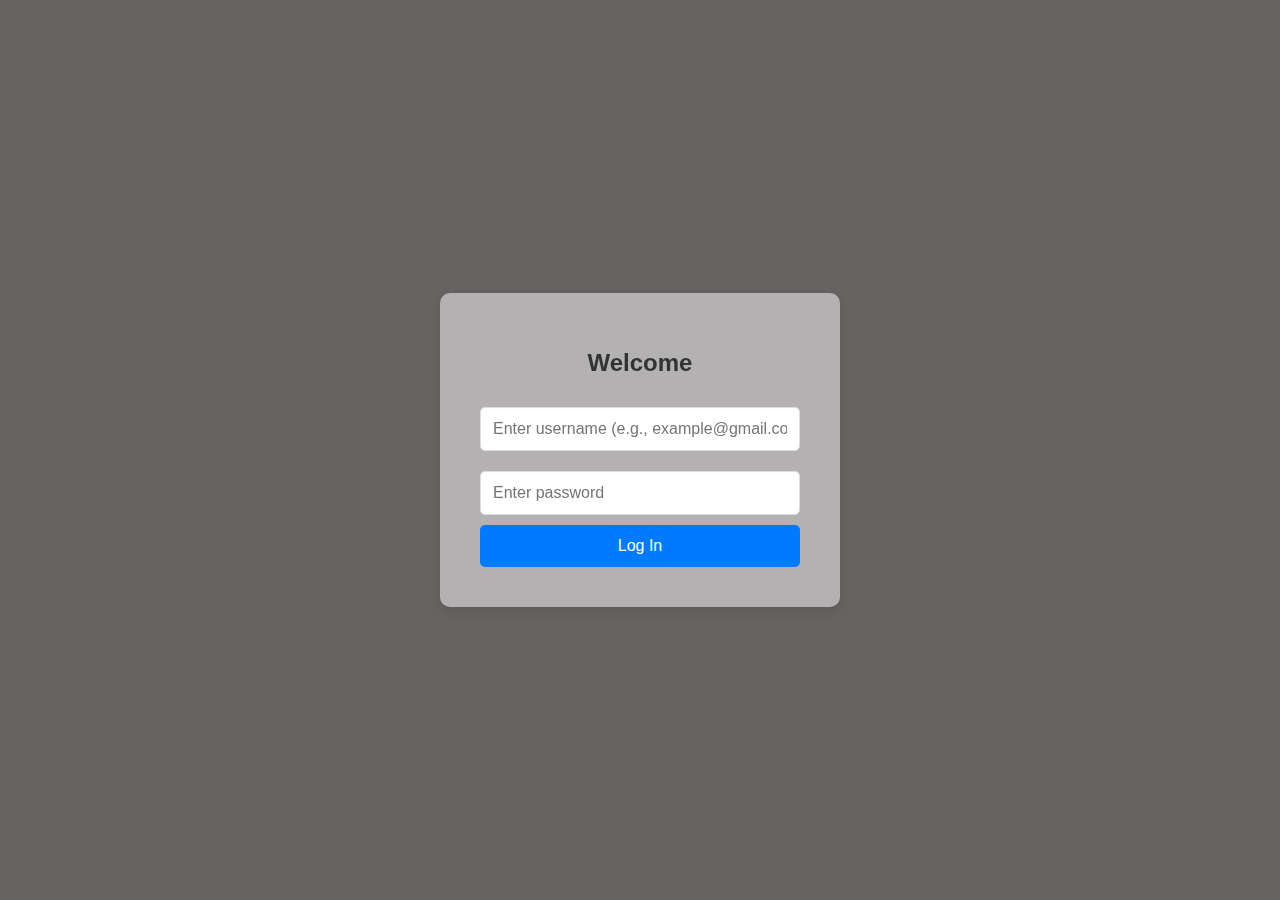
<file: LodIn.html>
<!DOCTYPE html>
<html lang="en">
  <head>
    <meta charset="UTF-8" />
    <meta name="viewport" content="width=device-width, initial-scale=1.0" />
    <title>Login Page</title>
    <link rel="stylesheet" href="seyle.css" />
  </head>
  <body>
    <form class="Login-Form">
      <h1>Welcome</h1>
      <input
        id="user-name"
        type="email"
        placeholder="Enter username (e.g., example@gmail.com)"
        required
      />
      <input
        id="password"
        type="password"
        placeholder="Enter password"
        required
      />
      <button type="submit" id="Login-Button">Log In</button>
    </form>
    <!-- <script src="login.js"></script> -->
  </body>
</html>
</file>
<file: seyle.css>
body {
  font-family: Arial, sans-serif;
  background-color: #666363;
  margin: 0;
  padding: 20px;
}

header {
  display: flex;
  justify-content: space-between;
  align-items: center;
  background-color: #444; /* Darker background for contrast */
  color: white; /* White text for better readability */
  padding: 20px; /* More padding for a spacious feel */
  border-radius: 18px; /* Rounded corners */
  box-shadow: 0 2px 10px rgba(0, 0, 0, 0.2); /* Subtle shadow for depth */
}

.web-title {
  font-size: 1.8em; /* Larger title */
  margin: 0; /* Remove default margin */
  color: #7b77b4;
}

.search-container {
  display: flex; /* Use flexbox for layout */
  align-items: center; /* Center items vertically */
}

#search-input {
  padding: 8px;
  border: none; /* Remove border */
  border-radius: 4px; /* Rounded corners */
  margin-right: 10px; /* Space between input and button */
}

button {
  padding: 10px 15px;
  border: none;
  border-radius: 4px;
  background-color: #007bff; /* Primary button color */
  color: white; /* Button text */
  cursor: pointer;
  transition: background-color 0.3s; /* Smooth transition */
}

button:hover {
  background-color: #0056b3; /* Darker on hover */
}

nav {
  display: flex; /* Use flexbox for horizontal layout */
  flex-direction: row; /* Ensure links are displayed in a row */
  flex-wrap: wrap; /* Allow wrapping if needed */
  justify-content: flex-start; /* Align links to the start */
}

nav a {
  margin-left: 10px; /* Space between links */
  padding: 10px; /* Padding for clickable area */
  text-decoration: none;
  color: white; /* Link color */
  border-radius: 8px; /* Rounded corners */
  transition: background-color 0.3s; /* Smooth transition */
}

nav a:hover {
  background-color: rgba(255, 255, 255, 0.2); /* Light background on hover */
}

.product-container {
  display: flex;
  flex-wrap: wrap;
  justify-content: space-around;
}

.product-card {
  background: rgb(144, 144, 193);
  border-radius: 8px;
  box-shadow: 0 2px 10px rgba(0, 0, 0, 0.1);
  margin: 10px;
  width: 200px; /* Default width */
  overflow: hidden;
  text-align: center;
  cursor: pointer; /* Change cursor to pointer */
}

.product-card:hover {
  background: rgb(158, 158, 196);
}

.product-card img {
  width: 100%; /* Responsive image */
  height: auto; /* Maintain aspect ratio */
}

.product-card h2 {
  font-size: 1.2em;
  margin: 10px 0;
}

.product-card p {
  margin: 5px 0;
}

.product-card .price {
  font-weight: bold;
  color: #333;
}

/* Modal Styles */
.modal {
  display: none; /* Hidden by default */
  position: fixed; /* Stay in place */
  z-index: 1; /* Sit on top */
  left: 0;
  top: 0;
  width: 100%; /* Full width */
  height: 100%; /* Full height */
  overflow: auto; /* Enable scroll if needed */
  background-color: rgba(0, 0, 0, 0.8); /* Black with opacity */
}

.modal-content {
  position: absolute; /* Position relative to the modal */
  top: 50%; /* Center vertically */
  left: 50%; /* Center horizontally */
  transform: translate(-50%, -50%); /* Adjust position to truly center */
  background-color: #b8bdc2; /* Background color for content */
  padding: 20px; /* Padding for content */
  border-radius: 8px; /* Rounded corners */
  box-shadow: 0 4px 20px rgba(0, 0, 0, 0.2); /* Shadow for depth */
  max-width: 90%; /* Limit width on smaller screens */
  max-height: 90%; /* Limit height to avoid overflow */
  overflow-y: auto; /* Enable vertical scroll if content is too tall */
}

.modal-content img {
  width: 95%; /* Responsive image */
  height: auto; /* Maintain aspect ratio */
}

.close-button {
  position: absolute; /* Position relative to the modal content */
  top: 15px; /* Distance from the top */
  right: 15px; /* Distance from the right */
  color: #aaa; /* Default color */
  font-size: 28px; /* Size of the button */
  font-weight: bold; /* Bold text */
  cursor: pointer; /* Pointer cursor for interactivity */
  transition: color 0.3s; /* Smooth color transition */
}

.close-button:hover,
.close-button:focus {
  color: black;
}

/* Responsive Styles */
@media (max-width: 768px) {
  .web-title {
    font-size: 1.5em; /* Slightly smaller title */
    color: #7b77b4;
  }

  header {
    flex-direction: column; /* Stack header items vertically */
    align-items: flex-start; /* Align items to the left */
  }

  .product-card {
    width: calc(50% - 20px); /* Two cards per row with margin adjustment */
  }

  nav {
    justify-content: flex-start; /* Keep links aligned to the start */
  }

  nav a {
    margin-left: 10px; /* Adjust space for mobile */
  }
}

@media (max-width: 480px) {
  .Login-Form {
    padding: 20px; /* Less padding for smaller screens */
  }

  .Login-Form h1 {
    font-size: 20px; /* Smaller heading */
  }

  .Login-Form input {
    padding: 8px; /* Less padding for inputs */
    font-size: 14px; /* Smaller font size */
  }

  button {
    padding: 8px; /* Less padding for buttons */
  }
}

/* Log in form .... */
.Login-Form {
  position: absolute;
  top: 50%;
  left: 50%;
  transform: translate(-50%, -50%);
  background-color: rgba(255, 255, 255, 0.5);
  backdrop-filter: blur(10px);
  padding: 40px;
  border-radius: 10px;
  box-shadow: 0 4px 12px rgba(0, 0, 0, 0.1);
  width: 100%;
  max-width: 400px;
  box-sizing: border-box;
}

.Login-Form h1 {
  margin-bottom: 20px;
  font-size: 24px;
  color: #333;
  text-align: center;
}

.Login-Form input {
  width: 100%;
  padding: 12px;
  margin: 10px 0;
  border: 1px solid #ddd;
  border-radius: 5px;
  font-size: 16px;
  box-sizing: border-box;
}

.Login-Form input:focus {
  border-color: #007bff;
  outline: none;
  box-shadow: 0 0 5px rgba(0, 123, 255, 0.3);
}

#Login-Button {
  width: 100%;
  padding: 12px;
  background-color: #007bff;
  color: white;
  border: none;
  border-radius: 5px;
  font-size: 16px;
  cursor: pointer;
  transition: background-color 0.3s;
}

#Login-Button:hover {
  background-color: #0056b3;
}
</file>
